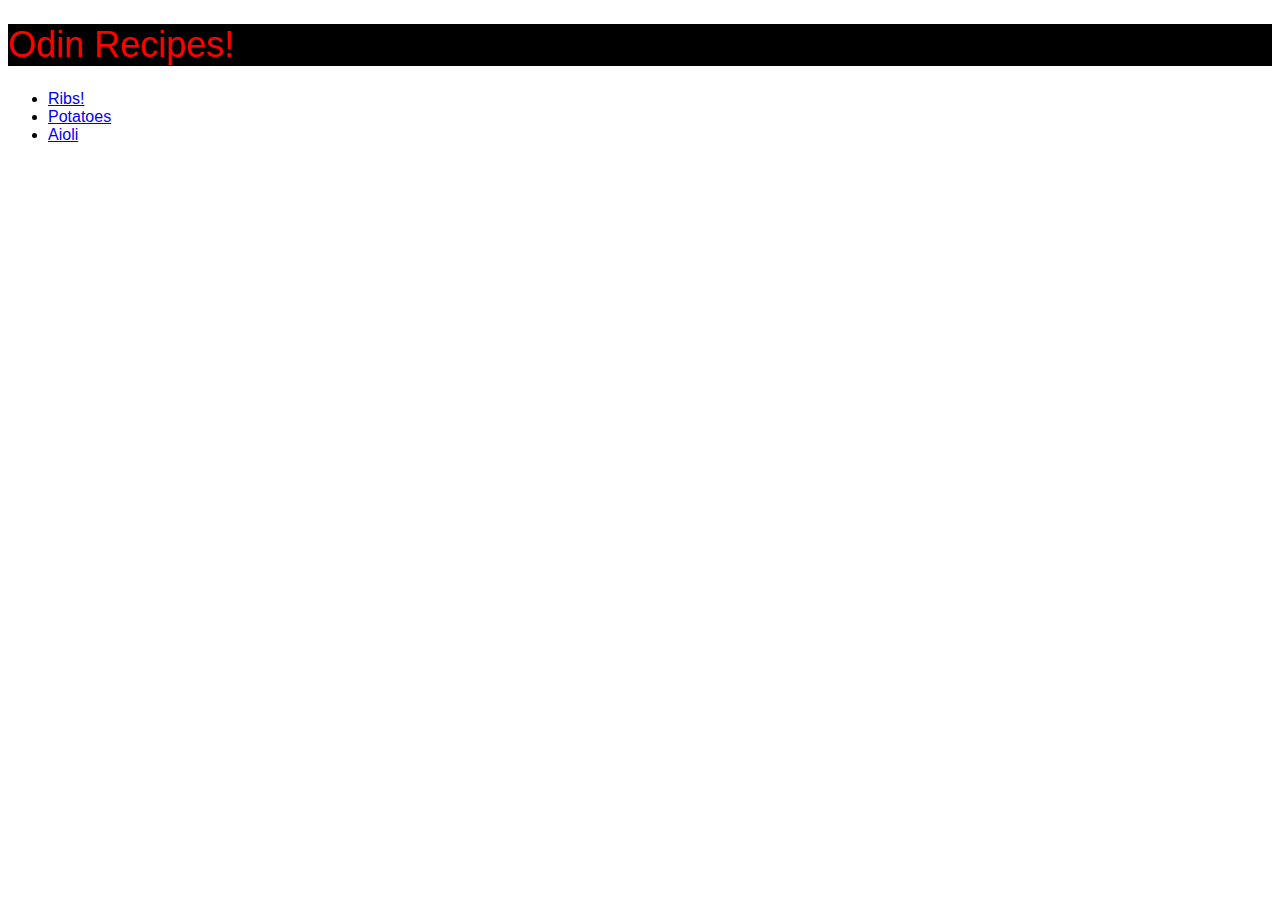
<file: index.html>
<!DOCTYPE html>
<html lang="en">
<head>
    <meta charset="UTF-8">
    <meta http-equiv="X-UA-Compatible" content="IE=edge">
    <meta name="viewport" content="width=device-width, initial-scale=1.0">
    <link rel="stylesheet" href="./css/styles.css">
    <title>Odin Recipes!</title> 
</head>


<body>
   <h1 class="headers">Odin Recipes!</h1>
    <ul>
        <li><a href="recipes/ribs.html">Ribs!</a></li>
        <li><a href="recipes/potatoes.html">Potatoes</a></li>
        <li><a href="recipes/aioli.html">Aioli</a></li>
    </ul>

</body>
</html>
</file>
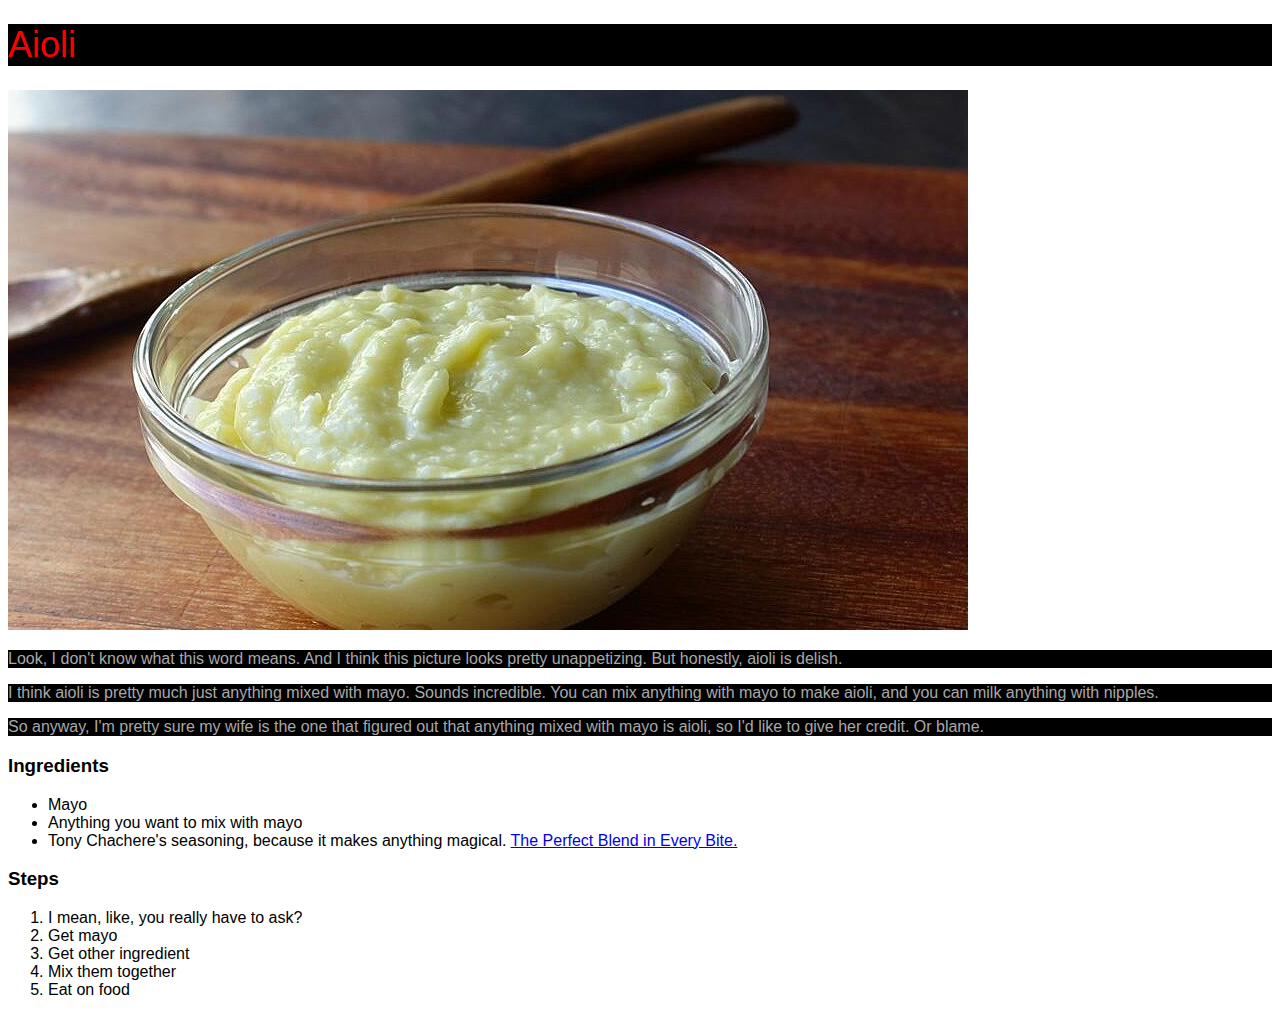
<file: recipes/aioli.html>
<!DOCTYPE html>
<html lang="en">
<head>
    <meta charset="UTF-8">
    <meta http-equiv="X-UA-Compatible" content="IE=edge">
    <meta name="viewport" content="width=device-width, initial-scale=1.0">
    <link rel="stylesheet" href="../css/styles.css">
    <title>Aioli</title>
</head>
<body>
    <h1 class="headers">Aioli</h1>
        <img src="../img/aioli.jpg" alt="Delcious Freaking Aioli">
        <p>Look, I don't know what this word means. And I think this picture looks
        pretty unappetizing. But honestly, aioli is delish.</p>
        <p>I think aioli is pretty much just anything mixed with mayo. Sounds
        incredible. You can mix anything with mayo to make aioli, and you 
        can milk anything with nipples.</p><p>So anyway, I'm pretty sure 
         my wife is the one that figured out that anything mixed with mayo
         is aioli, so I'd like to give her credit. Or blame.
        </p>
    <h3>Ingredients</h3>
        <ul>
            <li>Mayo</li>
            <li>Anything you want to mix with mayo</li>
            <li>Tony Chachere's seasoning, because it makes anything
                magical. <a href="https://www.tonychachere.com/?gclid=CjwKCAiA3L6PBhBvEiwAINlJ9Ku4C6Fvvo-QKIepdt6Nl5yvKxKkuxnhm6z9PbzJHlDZaJlsst8MMRoCmecQAvD_BwE">The Perfect Blend in Every Bite.</a>
            </li>
        </ul>
    <h3>Steps</h3>
        <ol>
            <li>I mean, like, you really have to ask?</li>
            <li>Get mayo</li>
            <li>Get other ingredient</li>
            <li>Mix them together</li>
            <li>Eat on food</li>
        </ol>
</body>
</html>
</file>
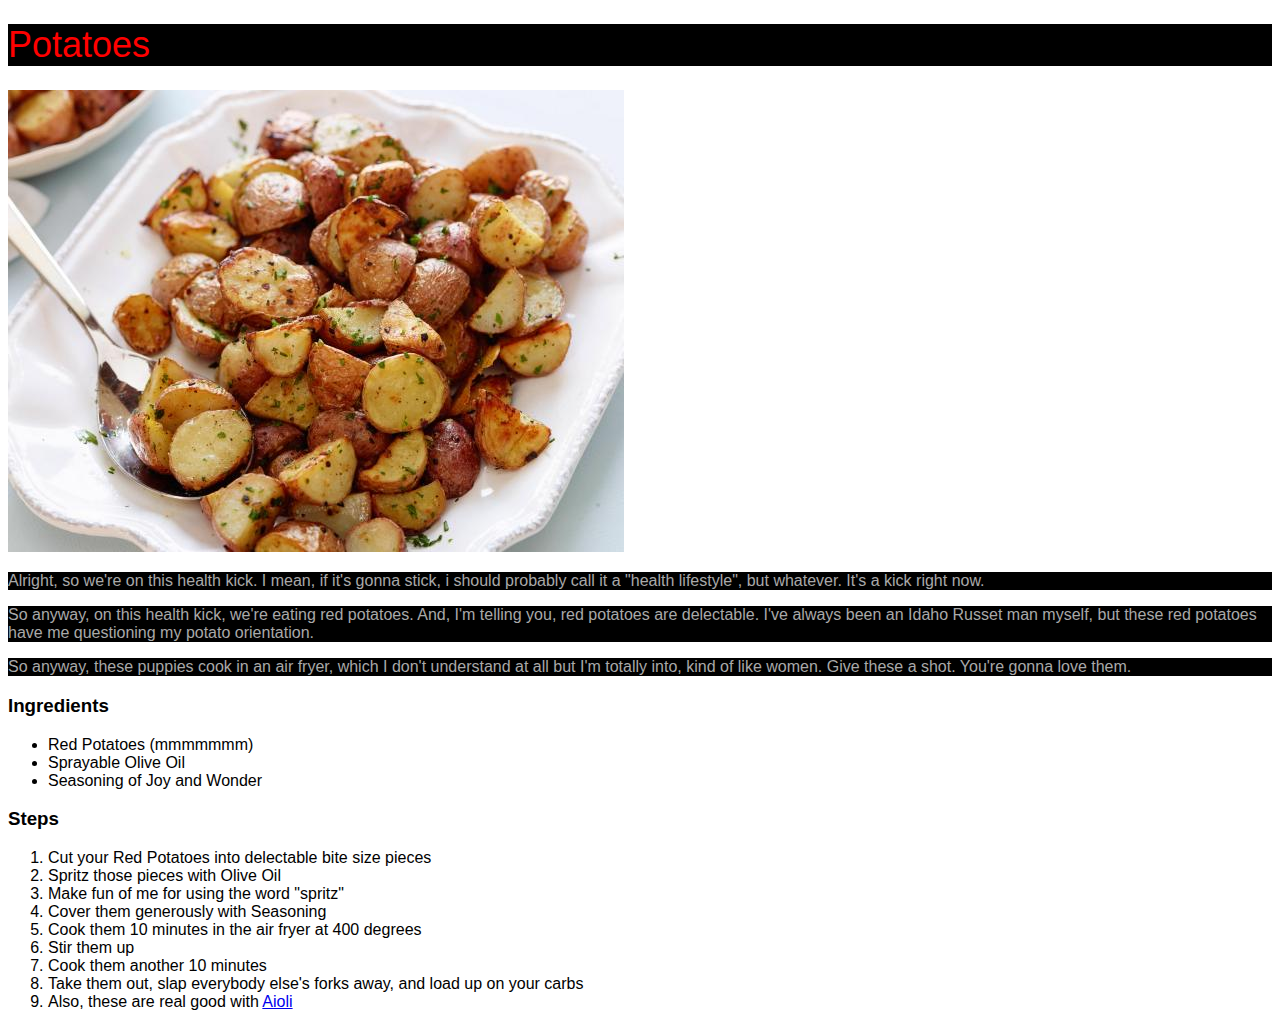
<file: recipes/potatoes.html>
<!DOCTYPE html>
<html lang="en">
<head>
    <meta charset="UTF-8">
    <meta http-equiv="X-UA-Compatible" content="IE=edge">
    <meta name="viewport" content="width=device-width, initial-scale=1.0">
    <link rel="stylesheet" href="../css/styles.css">
    <title>Potatoes!</title>
</head>
<body>
    <h1 class="headers">Potatoes</h1>
        <img src="../img/potatoes.jpg" alt="Delicious Freaking Potatoes">
        <p>Alright, so we're on this health kick. I mean, if it's gonna 
            stick, i should probably call it a "health lifestyle", but whatever.
            It's a kick right now.</p><p>So anyway, on this health kick, we're
            eating red potatoes. And, I'm telling you, red potatoes are delectable.
            I've always been an Idaho Russet man myself, but these red potatoes have
            me questioning my potato orientation.</p><p>So anyway, these puppies
            cook in an air fryer, which I don't understand at all but I'm totally
            into, kind of like women. Give these a shot. You're gonna love them.        </p>
            </p>
    <h3>Ingredients</h3>
            <ul>
                <li>Red Potatoes (mmmmmmm)</li>
                <li>Sprayable Olive Oil</li>
                <li>Seasoning of Joy and Wonder</li>
            </ul>
    <h3>Steps</h3>
            <ol>
                <li>Cut your Red Potatoes into delectable bite size pieces</li>
                <li>Spritz those pieces with Olive Oil</li>
                <li>Make fun of me for using the word "spritz"</li>
                <li>Cover them generously with Seasoning</li>
                <li>Cook them 10 minutes in the air fryer at 400 degrees</li>
                <li>Stir them up</li>
                <li>Cook them another 10 minutes</li>
                <li>Take them out, slap everybody else's forks away, and load up on your carbs</li>
                <li>Also, these are real good with <a href="aioli.html">Aioli</a></li>
            </ol>

</body>
</html>
</file>
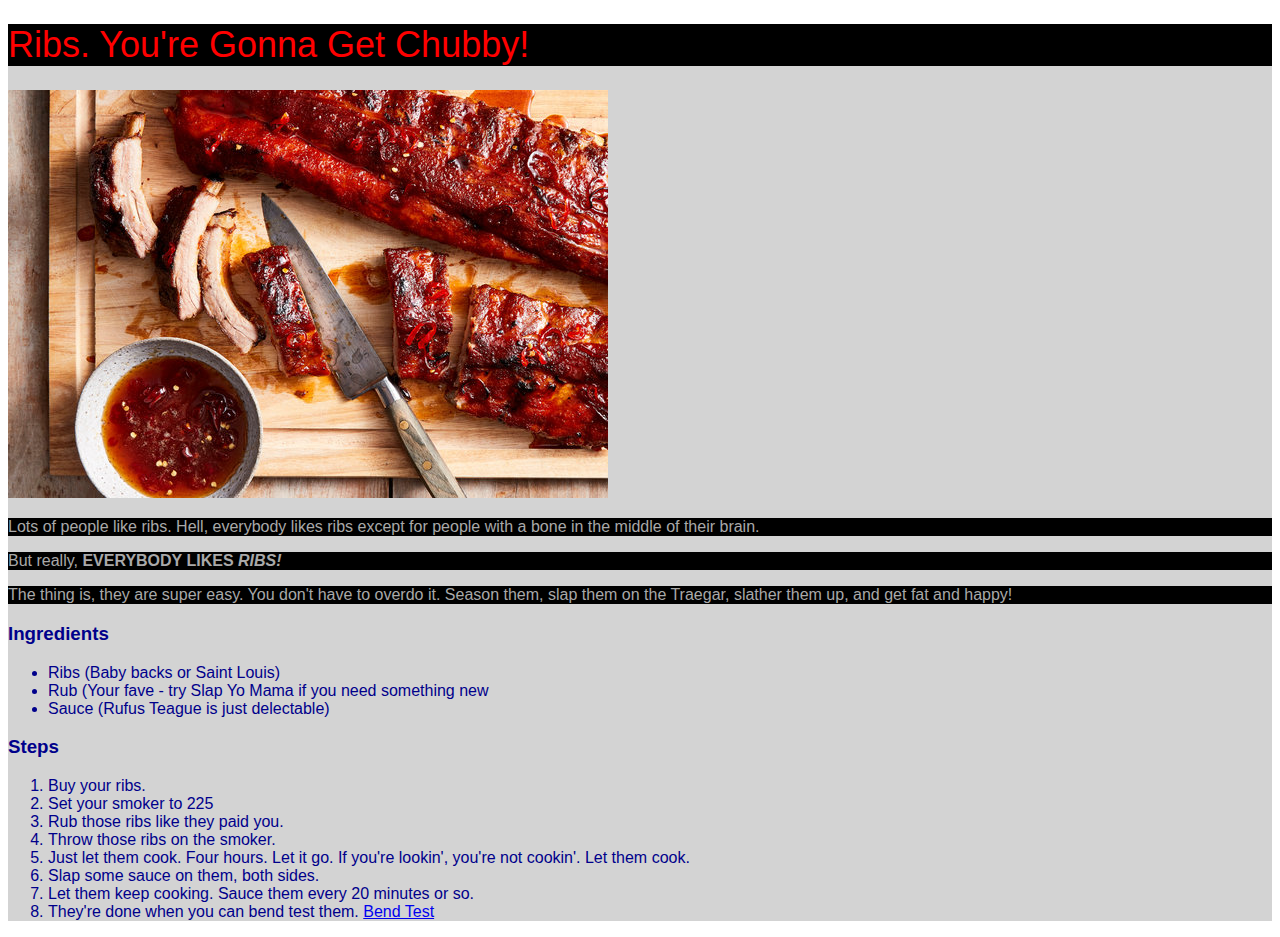
<file: recipes/ribs.html>
<!DOCTYPE html>
<html lang="en">
<head>
    <meta charset="UTF-8">
    <meta http-equiv="X-UA-Compatible" content="IE=edge">
    <meta name="viewport" content="width=device-width, initial-scale=1.0">
    <link rel="stylesheet" href="../css/styles.css">
    <title>Ribs</title>
</head>
<body>
    <div>
    <h1 class="headers">Ribs. You're Gonna Get Chubby!</h1>
    
    <img src="../img/ribs.jpg" alt="Delicious freaking ribs!">

    <p>Lots of people like ribs. Hell, everybody likes ribs
        except for people with a bone in the middle of their brain.
    </p>
    <p>But really, <strong>EVERYBODY LIKES <EM>RIBS!</EM></strong></p>
    <p>The thing is, they are super easy. You don't have to overdo it.
        Season them, slap them on the Traegar, slather them up, and get 
        fat and happy!
    </p>
    <h3>Ingredients</h3>
        <ul>
            <li>Ribs (Baby backs or Saint Louis)</li>
            <li>Rub (Your fave - try Slap Yo Mama if you need something new</li>
            <li>Sauce (Rufus Teague is just delectable)</li>
        </ul>
    <h3>Steps</h3>
        <ol>
            <li>Buy your ribs.</li>
            <li>Set your smoker to 225</li>
            <li>Rub those ribs like they paid you.</li>
            <li>Throw those ribs on the smoker.</li>
            <li>Just let them cook. Four hours. Let it go. If you're
                 lookin', you're not cookin'. Let them cook.
            </li>
            <li>Slap some sauce on them, both sides.</li>
            <li>Let them keep cooking. Sauce them every 20 minutes or so.</li>
            <li>They're done when you can bend test them. <a href="https://amazingribs.com/tested-recipes/pork-ribs-recipes/are-my-ribs-ready-yet/">Bend Test</a></li>
            
        </ol>
</div>
</body>
</html>
</file>
<file: css/styles.css>
/* styles.css*/

* {
    font-family: "Verdana", "Geneva", sans-serif;
}

.headers {
    background-color: black;
    color: red;
    font-size: 36px;
    font-weight: 400;
}

div {
    background-color: lightgray;
    color: darkblue;
}

p {
    color: darkgray;
    background-color: black;
}
</file>
